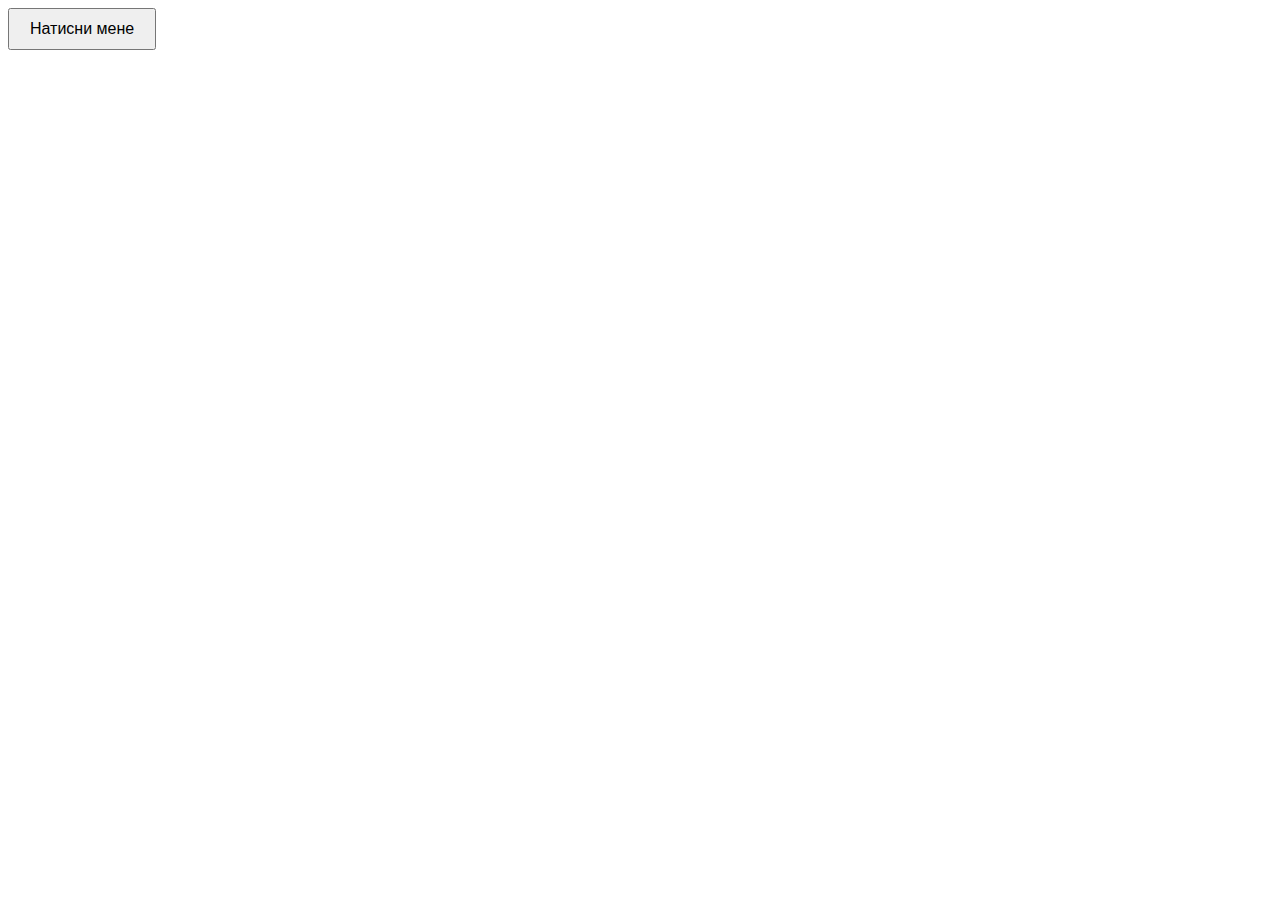
<file: BOM.07/05exercise.html>
<!DOCTYPE html>
<html lang="en">
<head>
    <meta charset="UTF-8">
    <meta name="viewport" content="width=device-width, initial-scale=1.0">
    <title>Choose and Delete</title>
    <style>
        button {
            padding: 10px 20px;
            font-size: 16px;
        }

        #messageContainer {
            margin-top: 10px;
        }
    </style>
</head>
<body>
    <button id="myButton" onclick="showMessage()" onmouseover="showMouseOverMessage()" onmouseout="showMouseOutMessage()">Натисни мене</button>
    <div id="messageContainer"></div>

    <script>
        function showMessage() {
            let messageContainer = document.getElementById('messageContainer');
            messageContainer.innerHTML = "Кнопка натиснута!";
        }

        function showMouseOverMessage() {
            let messageContainer = document.getElementById('messageContainer');
            messageContainer.innerHTML = "Мишка над кнопкою!";
        }

        function showMouseOutMessage() {
            let messageContainer = document.getElementById('messageContainer');
            messageContainer.innerHTML = "Мишка не над кнопкою!";
        }
    </script>
</body>
</html>
</file>
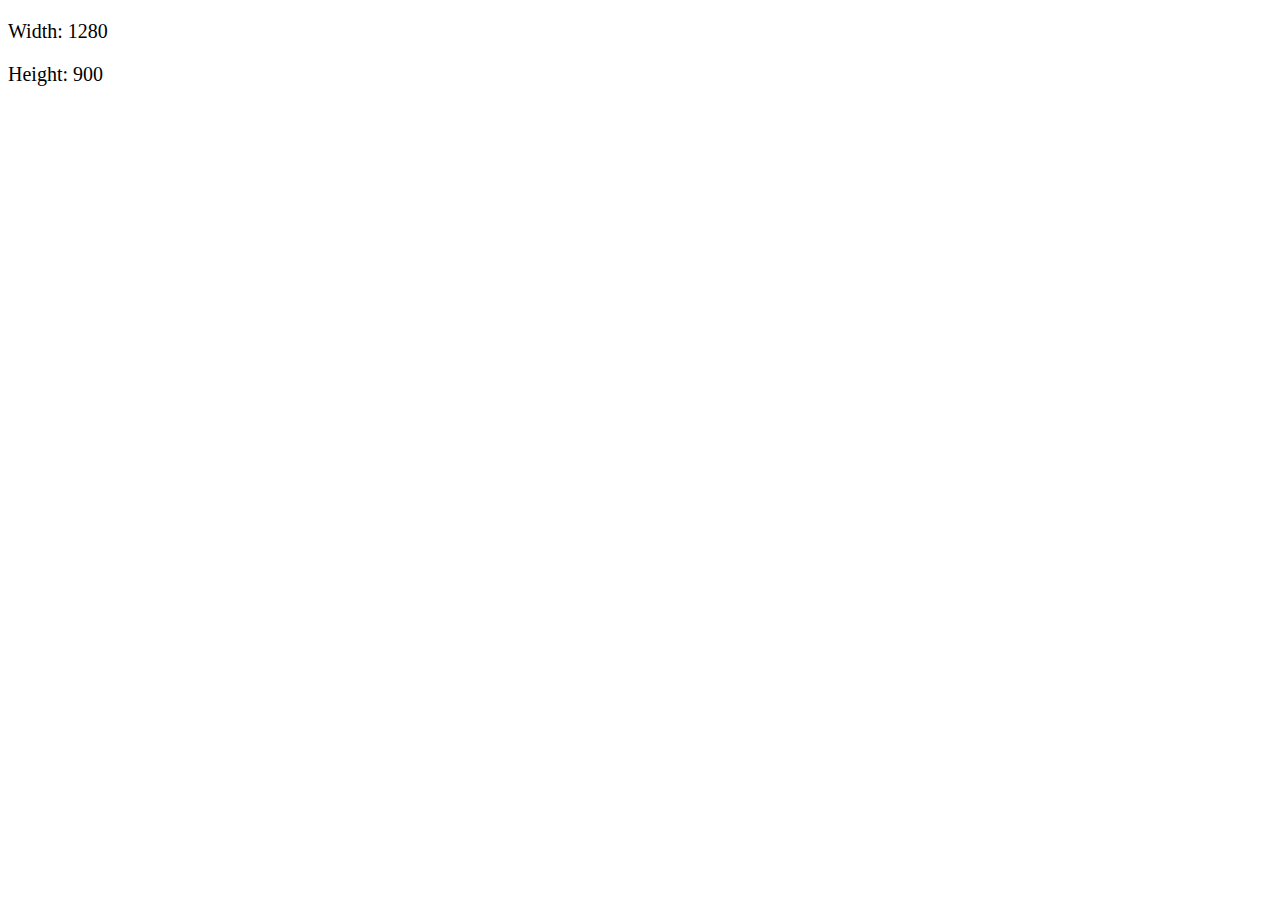
<file: BOM.07/06exercise.html>
<!DOCTYPE html>
<html lang="en">
<head>
    <meta charset="UTF-8">
    <meta name="viewport" content="width=device-width, initial-scale=1.0">
    <title>Page</title>
    <style>
        body {
            font-size: 20px;
        }
    </style>
</head>
<body>
    <p>Width: <span id="width"></span></p>
    <p>Height: <span id="height"></span></p>

    <script>
        function updateWindowSize() {
            let widthElement = document.getElementById('width');
            let heightElement = document.getElementById('height');

            widthElement.textContent = window.innerWidth;
            heightElement.textContent = window.innerHeight;
        }

        window.addEventListener('resize', updateWindowSize);
        window.addEventListener('load', updateWindowSize);
    </script>
</body>
</html>
</file>
